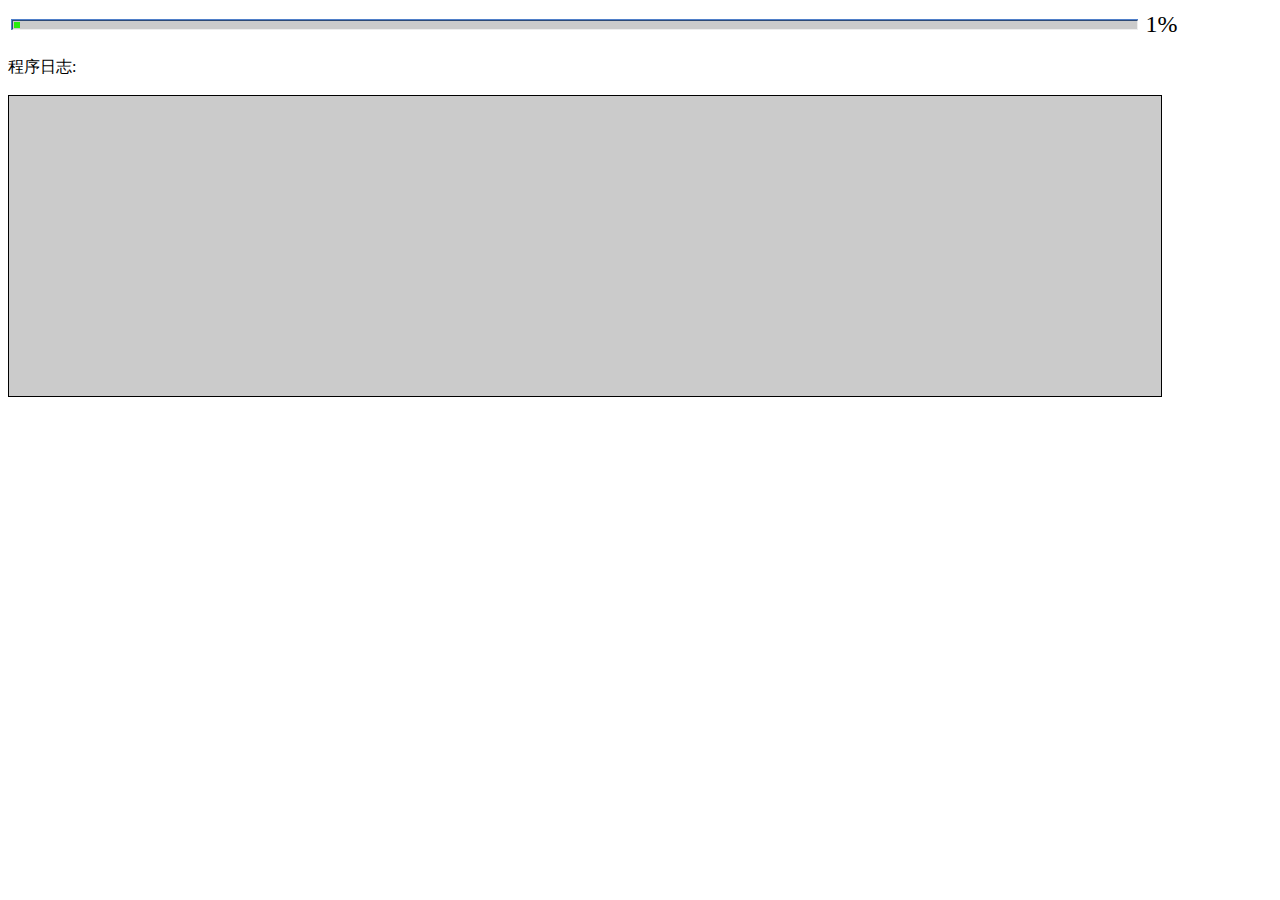
<file: static/consolepro.html>
<html>
  <body>
	<table border='0' width='100%'>  
	  <tr width="100%">  
        <td width='90%' height="100%">  
		<table border='1' width='100%' height="100%" bgcolor="#cbcbcb" cellspacing='0' style="border-top:1px solid #4f7fc9;border-left:1px solid #4f7fc9;border-right:0px;border-bottom:0px;" mce_style="border-top:1px solid #4f7fc9;border-left:1px solid #4f7fc9;border-right:0px;border-bottom:0px;">  
		  <tr>  
			<td>  
			  <table name="myP" id="myP" border='0' height='100%' width='0%' bgcolor='#29ed0e'>  
				<tr>  
				  <td width='100%' height="100%" align="right">  
				  </td>  
				</tr>  
			  </table>  
			</td>  
		  </tr>  
		</table>  
        <td>  
        <td width='10%'>  
		  <font color='#000000' size='5'><span name="mynumber" id="mynumber">1%</span></font>  
        </td>  
	  </tr>  
	</table>  

	<p>程序日志:  
	<div id="console" name="console" style="margin-top:1px;position:absolute;width:90%;height:300px;overflow:auto;border:1px solid black;background-color:cbcbcb;"><div>  
  </body>
</html>
</file>
